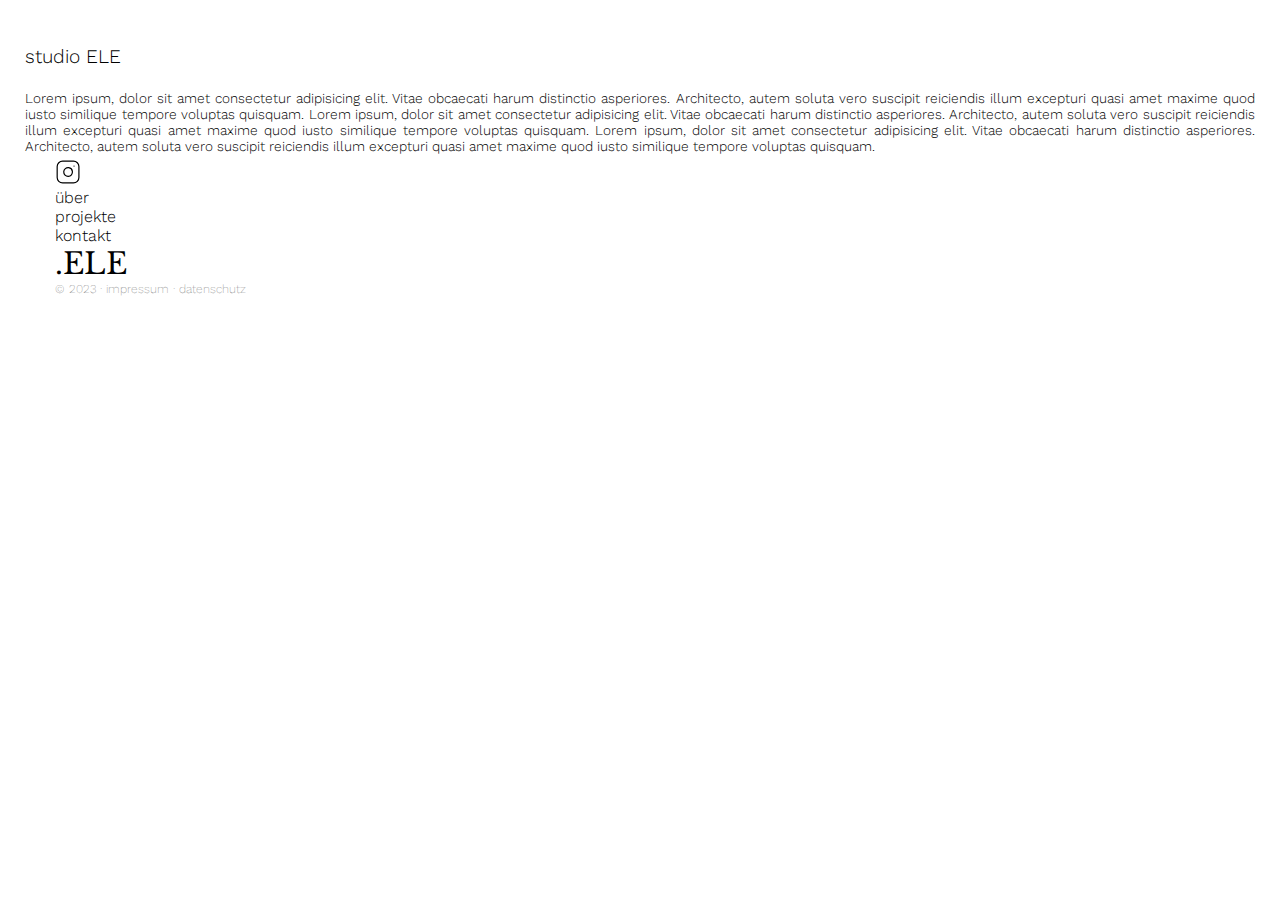
<file: index.html>
<!doctype html>
<html lang="de">

    <head>
        <meta charset="utf-8">
        <meta name="viewport" content="width=device-width, initial-scale=1">
        <title>studio ELE</title>
        <link rel="preconnect" href="https://fonts.googleapis.com">
        <link rel="preconnect" href="https://fonts.gstatic.com" crossorigin>
        <link href="https://fonts.googleapis.com/css2?family=Libre+Baskerville&family=Work+Sans:wght@100;200;300;400&display=swap" rel="stylesheet">
        <link href="https://cdn.jsdelivr.net/npm/bootstrap@5.2.3/dist/css/bootstrap.min.css" rel="stylesheet" integrity="sha384-rbsA2VBKQhggwzxH7pPCaAqO46MgnOM80zW1RWuH61DGLwZJEdK2Kadq2F9CUG65" crossorigin="anonymous">
        <link rel="stylesheet" href="styles.css">
    </head>

    <body>
        <div class="container">


            <!-- START HEADER -->
            <div class="row fixed-top header align-items-end">
                <div class="col-12 text-center text-header-l">
                    <a href="index.html" class="text-dark">
                        studio ELE
                    </a>
                </div>
            </div>
            <!-- END HEADER -->


            <!-- START CONTENT -->
            <div class="content">
                <div class="row">
                    <div class="col-12 g-0 infoblock">
                        Lorem ipsum, dolor sit amet consectetur adipisicing elit. Vitae obcaecati harum distinctio asperiores. Architecto, autem soluta vero suscipit reiciendis illum excepturi quasi amet maxime quod iusto similique tempore voluptas quisquam.
                        Lorem ipsum, dolor sit amet consectetur adipisicing elit. Vitae obcaecati harum distinctio asperiores. Architecto, autem soluta vero suscipit reiciendis illum excepturi quasi amet maxime quod iusto similique tempore voluptas quisquam.
                        Lorem ipsum, dolor sit amet consectetur adipisicing elit. Vitae obcaecati harum distinctio asperiores. Architecto, autem soluta vero suscipit reiciendis illum excepturi quasi amet maxime quod iusto similique tempore voluptas quisquam.
                    </div>
                </div>
            </div>
            <!-- END CONTENT -->


            <!-- START NAVIGATION & FOOTER -->
            <div class="row fixed-bottom foot">
                <div class="navigationbar">
                    <div class="row align-items-center">


                        <div class="col-2 text-start">
                            <a class="text-dark" href="https://www.instagram.com/studio.ele.de/"><img src="img/instagram.svg" alt="…"></i>
                        </a>
                    </div>
                    <div class="col-3 text-end">
                        <a class="link" href="">
                            über
                        </a>
                    </div>
                    <div class="col-2 text-center">
                        <a class="link" href="">
                            projekte
                        </a>
                    </div>
                    <div class="col-3 text-start">
                        <a class="link" href="">
                            kontakt
                        </a>
                    </div>

                    <div class="col-2 logo text-end">
                        .ELE
                    </div>
                    </div>
                    <!-- FÜNFTE ZEILE: FOOTER -->
                    <div class="row">

                    <div class="col-12 text-end text-footer">
                        &copy 2023 &middot; impressum &middot; datenschutz
                    </div>
                    </div>
                </div>
            </div>
            <!-- END NAVIGATION & FOOTER -->
           
        </div>

        <script src="https://cdn.jsdelivr.net/npm/@popperjs/core@2.11.6/dist/umd/popper.min.js" integrity="sha384-oBqDVmMz9ATKxIep9tiCxS/Z9fNfEXiDAYTujMAeBAsjFuCZSmKbSSUnQlmh/jp3" crossorigin="anonymous"></script>
        <script src="https://cdn.jsdelivr.net/npm/bootstrap@5.2.3/dist/js/bootstrap.min.js" integrity="sha384-cuYeSxntonz0PPNlHhBs68uyIAVpIIOZZ5JqeqvYYIcEL727kskC66kF92t6Xl2V" crossorigin="anonymous"></script>

    </body>
</html>
</file>
<file: styles.css>
html {
  scroll-behavior: smooth;
 }

body {
  max-width: 1980px;
  margin: 45px 25px 75px 25px;
  background-color: rgb(255, 255, 255);
}


/* MAIN_LAYOUT */

/* HEADER */
.header {
  height: 45px;
  background-color: rgb(255, 255, 255);
}

/* CONTENT */
.content {
  margin-top: 0px;
}



/* NAVIGATION */
.navigationbar {
  margin: 0px;
  padding: 5px;
  bottom: 0px;
  height: 75px;
  background-color: rgb(255, 255, 255);
}

/* FOOTER */
.foot {
  margin: 0px;
  padding: 0px 25px 0px 25px;
}



/* TEXT */

.p {
  font-family: 'Work Sans', sans-serif;
  font-weight: 200;
  font-size: 0.78;
}

.p_captation {
  background-color: white;
}

.text-header-l {
  font-family: 'Work Sans', sans-serif;
  font-weight: 300;
  font-size: 1.2rem;
  color: black;
}

.text-header-m {
  font-family: 'Work Sans', sans-serif;
  font-weight: 300;
  font-size: 0.95rem;
  color: black;
}

.infoblock {
  font-family: 'Work Sans', sans-serif;
  font-weight: 300;
  font-size: 0.85rem;
  text-align: justify;
}

.infoblock_bold {
  font-family: 'Work Sans', sans-serif;
  font-weight: 400;
  font-size: 0.85rem;
  text-align: justify;
}

.text-footer {
  font-family: 'Work Sans', sans-serif;
  font-weight: 200;
  font-size: 0.75rem;
  color: grey;
}

.logo {
  font-family: 'Libre Baskerville', serif;
  font-size: 1.85rem;
}


/* LINK STYLING */

.link  {
  font-family: 'Work Sans', sans-serif;
  font-weight: 300;
  color: black;
  text-align: center;
  text-decoration: none;
}

.link_active  {
  font-family: 'Work Sans', sans-serif;
  font-weight: 300;
  color: black;
  text-align: center;
  text-decoration: underline;
}

a {
  text-decoration: none;
  color: black;
}

a:hover {
  color: black;
  text-decoration: underline;
}


.link_bold {
  font-family: 'Work Sans', sans-serif;
  font-weight: 400;
  color: black;
  text-align: center;
  text-decoration: none;
}



/* CAROUSEL */

.carousel-caption {
  /* text-align: right; */
  position: relative;
  left: 0%;
  top: -50px;
  height: 2rem;
  font-family: 'Work Sans', sans-serif;
  font-weight: 300;
  font-size: 0.8rem;
  font-style: italic;
  }



 /* DEVELOP BACKGROUNDS */
  .bkgrd_1  {
    background-color: rgb(255, 255, 255);
  }

  .bkgrd_2  {
    background-color: rgb(255, 255, 255);
  }

  .bkgrd_3  {
    background-color: rgb(255, 255, 255);
  }

  /* END DEVELOP BACKGROUNDS */
</file>
